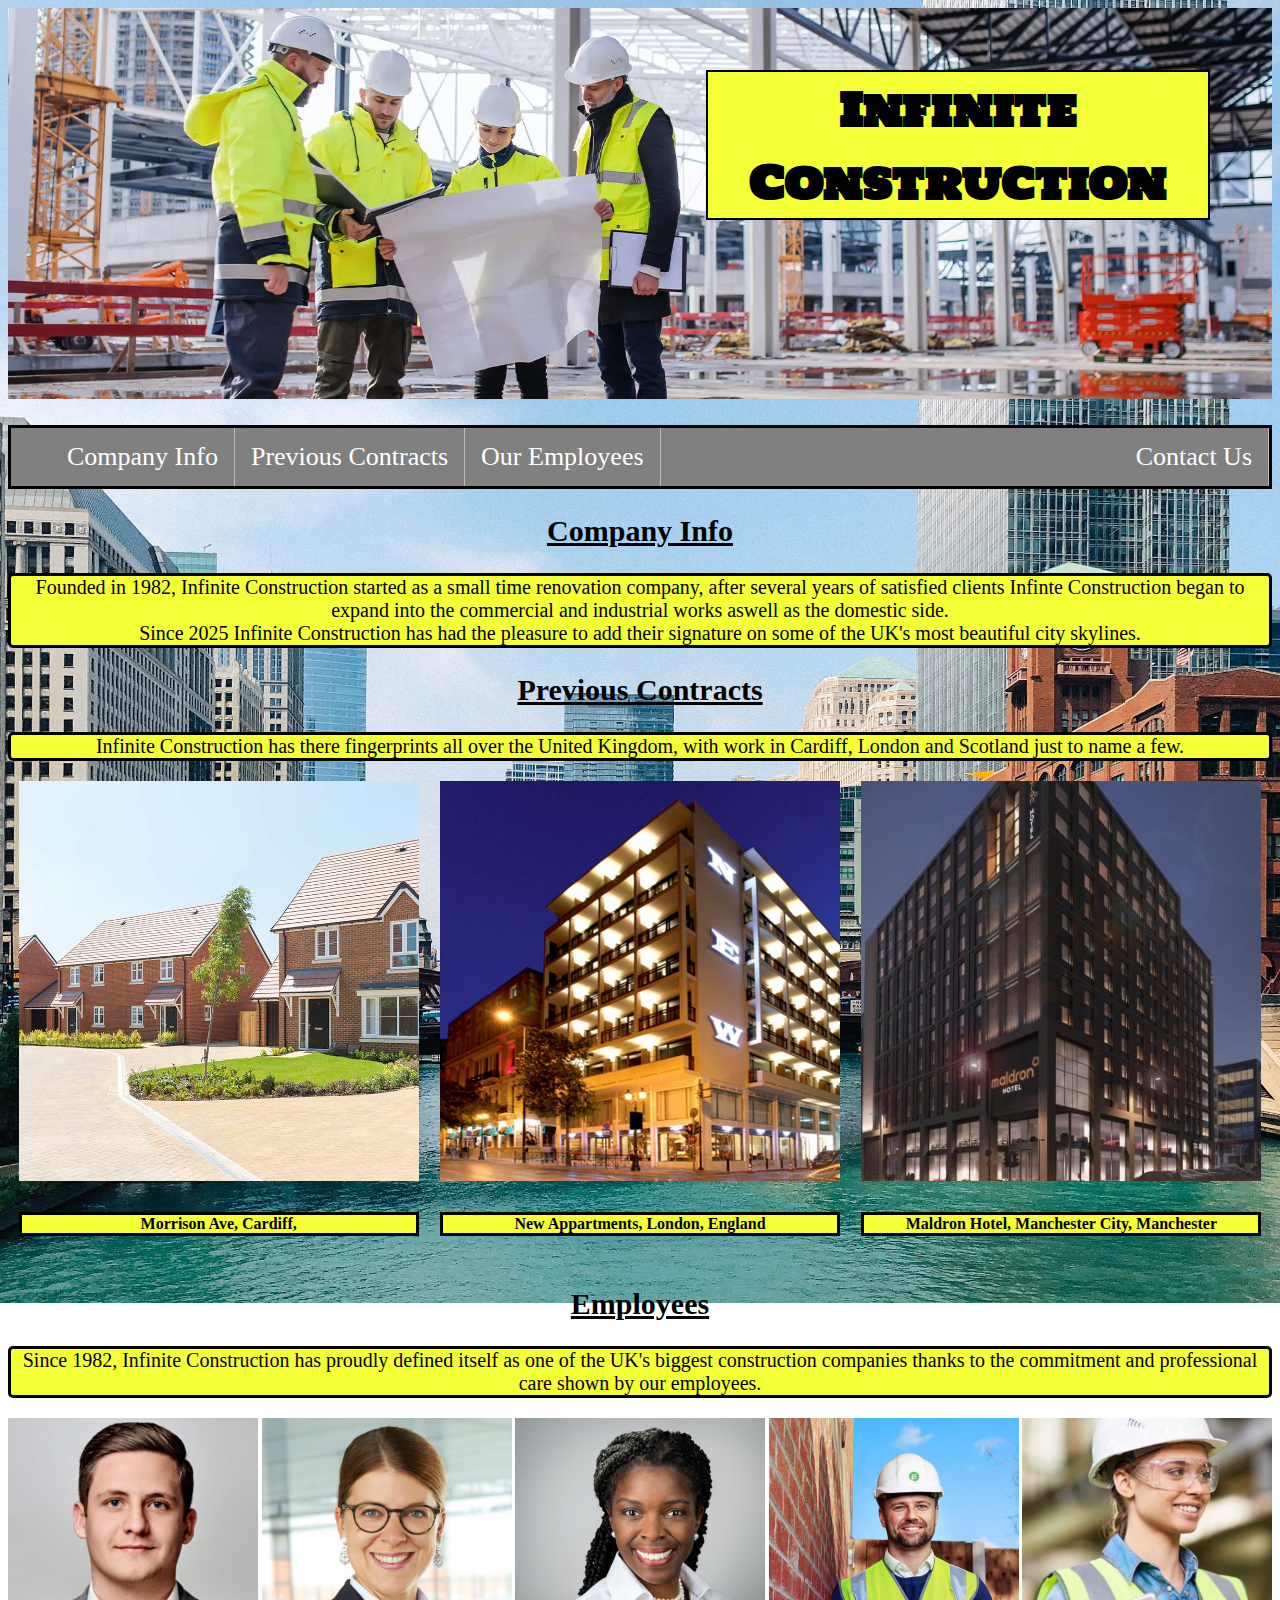
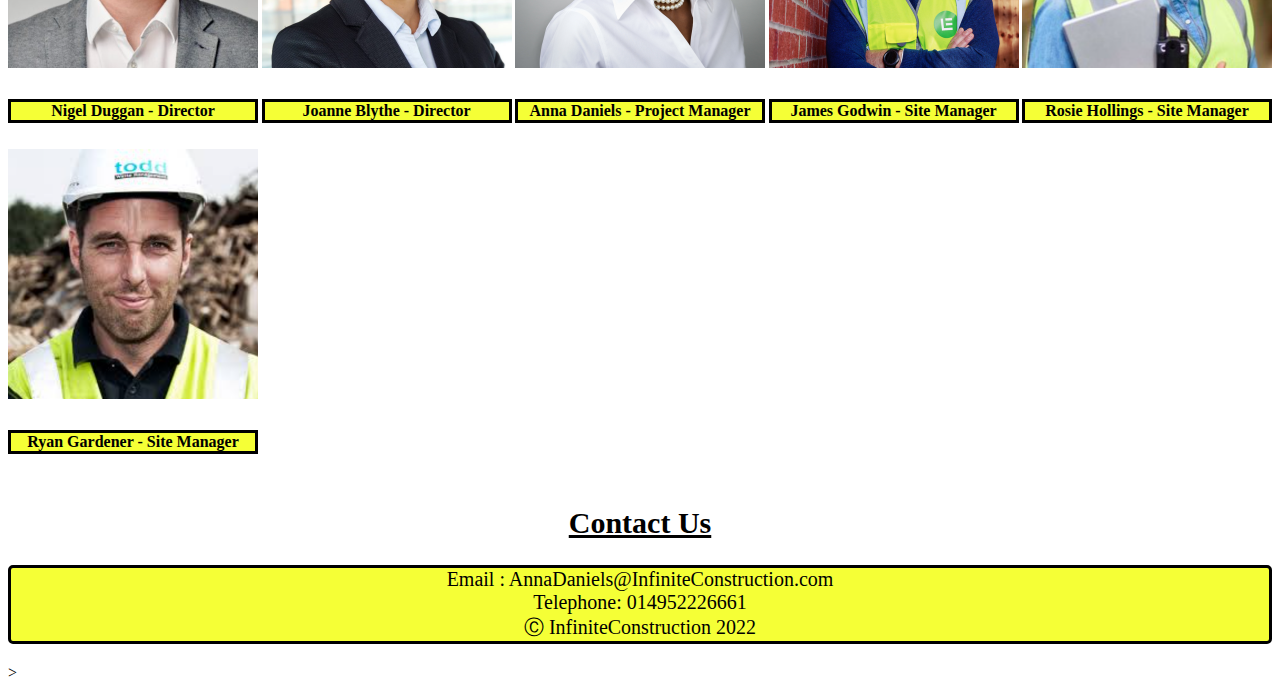
<file: index.html>
<!DOCTYPE html>
<html lang="en">
<head>
  <meta charset="UTF-8">
  <meta http-equiv="X-UA-Compatible" content="IE=edge">
  <meta name="viewport" content="width=device-width, initial-scale=1.0">
  <link rel="preconnect" href="https://fonts.googleapis.com">
  <link rel="preconnect" href="https://fonts.gstatic.com" crossorigin>
  <link href="https://fonts.googleapis.com/css2?family=Holtwood+One+SC&display=swap" rel="stylesheet">
  <link rel="stylesheet" href="styles.css">
  <title>Company Web Page</title>

</head>
<body>
  <header>
    <img src="Cover.webp" alt="Construction Staff" style="width: 100%;">
    <div class="title">Infinite Construction</div>  
  </header>

    <div>
        <ul class="nav-list">
          <li><a href="#Company Info">Company Info</a></li> 
          <li><a href="#Previous Contracts">Previous Contracts</a></li>
          <li><a href="#Our Employees">Our Employees</a></li>       
          <li style="float:right"><a class="active" href="#Contact Us">Contact Us</a></li>
        </ul>
        <!--Added Nav List-->
    </div>
    <div>
      <h2 id="Company Info">Company Info</h2>
      <p>Founded in 1982, Infinite Construction started as a small time renovation company, after several years of satisfied clients Infinte Construction began to expand into the commercial and industrial works aswell as the domestic side. <br> Since 2025 Infinite Construction has had the pleasure to add their signature on some of the UK's most beautiful city skylines.</p>
    </div>

    <h2 id="Previous Contracts"">Previous Contracts</h2>
    <p>Infinite Construction has there fingerprints all over the United Kingdom, with work in Cardiff, London and Scotland just to name a few.</p>

    <div class="gallery">
        <div class = "column">
          <img src="New1.jpg" alt="House">
          <h5>Morrison Ave, Cardiff,</h5>
         </div>

        <div class="column">
          <img src="New2.jpg" alt="Hotel">
          <h5>New Appartments, London, England</h5>
         </div>

        <div class="column">
          <img src="New3.jpg" alt="Hotel">
          <h5>Maldron Hotel, Manchester City, Manchester</h5>
        </div>
    </div>
        <!--Added gallery of previous work-->
        
    <h2 id="Our Employees">Employees</h2>
    <p>Since 1982, Infinite Construction has proudly defined itself as one of the UK's biggest construction companies thanks to the commitment and professional care shown by our employees.</p>

    <div class="gallery-employees">
        <div class="column">
          <img src="staff1.jpg" alt="Staffmember" style="width:250px">
            <h5>Nigel Duggan - Director</h5>
        </div>

        <div class="column">
          <img src="staff2.jpg" alt="Staffmember" style="width:250px">
          <h5>Joanne Blythe - Director</h5>
        </div>

        <div class="column">
          <img src="staff3.jpg" alt="Staffmember" style="width:250px">
          <h5>Anna Daniels - Project Manager</h5>
        </div>

        <div class="column">
          <img src="staff4.jpg" alt="Staffmember" style="width:250px">
          <h5>James Godwin - Site Manager</h5>
        </div>

        <div class="column">
          <img src="staff5.jpg" alt="Staffmember" style="width:250px">
          <h5>Rosie Hollings - Site Manager</h5>
        </div>

        <div class="column">
          <img src="staff6.jpg" alt="Staffmember" style="width:250px">
          <h5>Ryan Gardener - Site Manager</h5>
        </div>
    </div>
        <!--Added gallery of employees-->

        <h2 id="Contact Us">Contact Us</h2>
        <p>Email : AnnaDaniels@InfiniteConstruction.com<br>
           Telephone: 014952226661<br>
           Ⓒ InfiniteConstruction 2022</p>>
</body>
</html>
</file>
<file: styles.css>
/*Background cover image added*/
  html { 
    background: url(City3.jpg) no-repeat center center fixed; 
    -webkit-background-size: cover;
    -moz-background-size: cover;
    -o-background-size: cover;
    background-size: cover;
  }

  /*Title added,*/
.title{
  position: absolute;
  top: 50px;
  right: 50px;
  margin: 20px;
  font-family: Holtwood One SC;
  font-size: 45px;
  -webkit-text-stroke: 2px black;
  width: 500px;
  border: solid rgb(0, 0, 0) 2px;
  background:rgb(245, 255, 54);
  text-align:center
  }
  
  /*nav-list set*/
  .nav-list {
    overflow: hidden;
    background-color: grey;
    gap: 5rem;
    flex-wrap:wrap;
    list-style: none;
    font-size: 22px;
    border-style: solid;
    justify-content: space-around;
}

/*set nav-list to left*/
.nav-list li {
    float:left;
    display: block;
    text-align: center;
    flex-grow: 1;
    flex-shrink: 1;
    font-size: 26px;
    border-right: 1px solid #bbb;

}
/* Change the link color*/
.nav-list li a {
    display: block;
    color: white;
    text-align: center;
    padding: 14px 16px;
    text-decoration: none;
  }

  /* Change the link color on hover */
.nav-list li a:hover {
    background-color: rgb(0, 123, 210);
  }


/*allow for photos to change from columns to rows when screen res changes*/
.gallery {
    display: flex;
    flex-wrap: wrap;
    justify-content: space-around;
    }
/*Centers text under photos*/
.column{
    text-align: center;
}

/*allow for photos to change from columns to rows when screen res changes*/
.gallery-employees{
    justify-content: center;
    display: flex;
    flex-wrap: wrap;
    flex-basis:250px;
    justify-content: space-between;
}

/*Background added to make text clearer*/
h5{
    background-color: rgb(245, 255, 54);
    font-size: 16px;
    border-style: solid;
}

/*Made H2s easier on the eyes*/
h2 {
    text-align: center;
    font-size: 30px;
    text-decoration: underline;
    font-weight: bold;
}

/*Backgrounds added to make text more visible*/
p{
    text-align: center;
    background-color: rgb(245, 255, 54);
    border-radius: 5px;
    color: rgb(0, 0, 0);
    font-size: 20px;
    border-style: solid;

}
</file>
